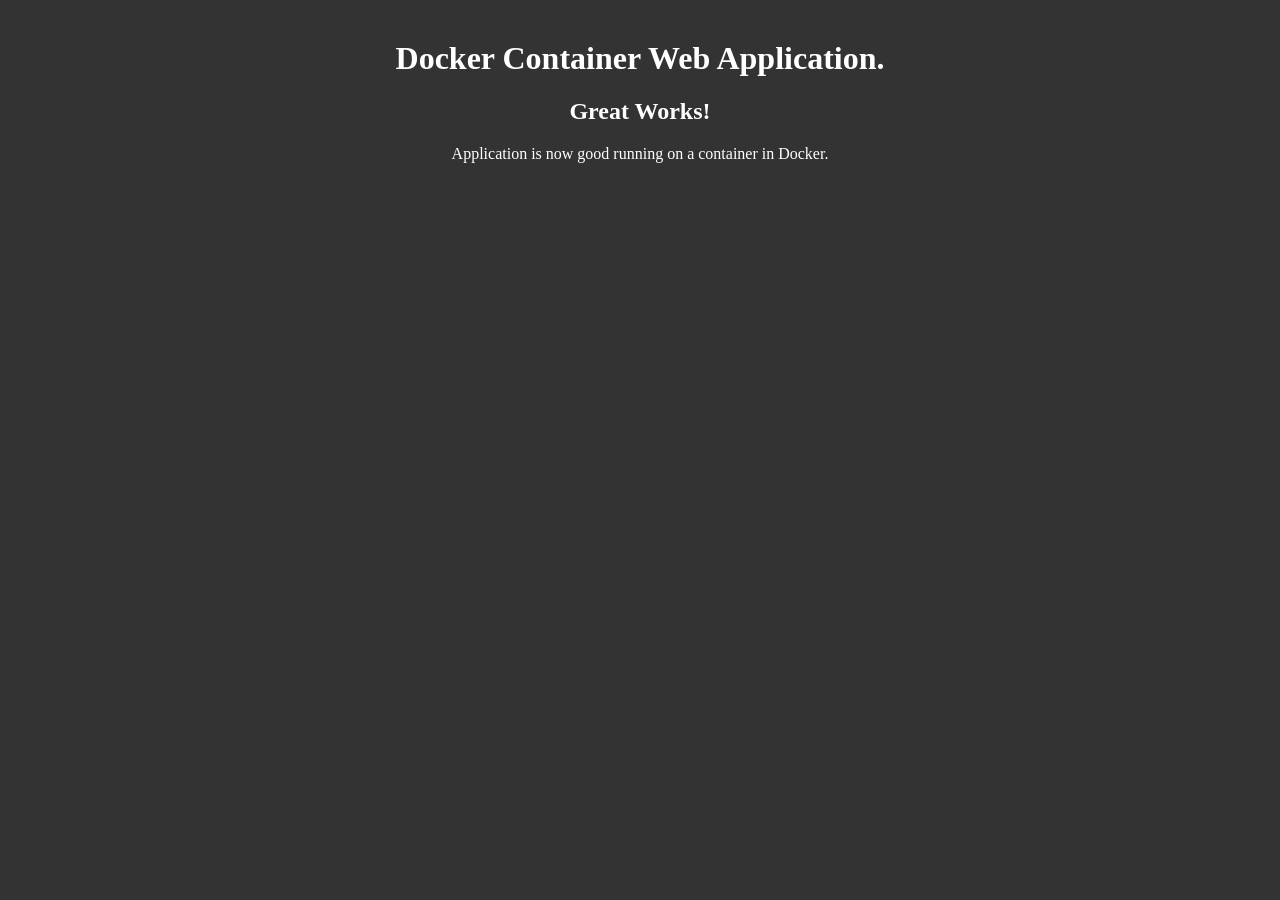
<file: index.html>
<html>
 <head>
  <title>Amazon ECS Sample App</title>
   <style>body {margin-top: 40px; background-color: #333;} </style> 
 </head>
 <body> 
  <div style=color:white;text-align:center> 
   <h1> Docker Container Web Application. </h1> 
   <h2> Great Works! </h2>
    <p>Application is now good running on a container in Docker.</p> 
  </div>
 </body>
</html>
</file>
